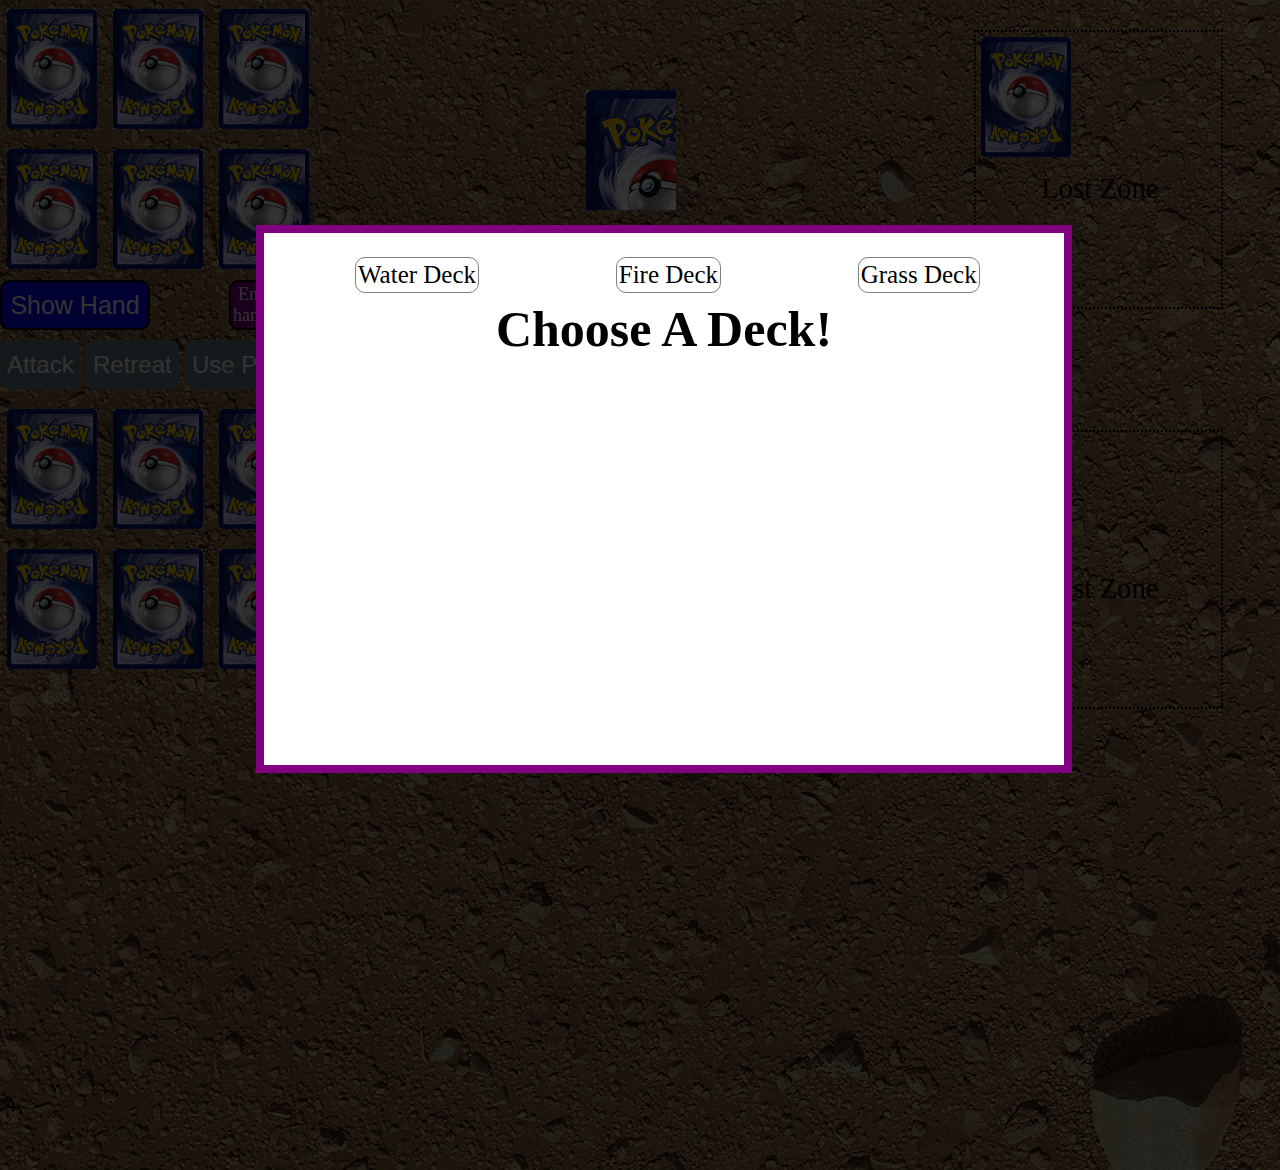
<file: App/index.html>
<!DOCTYPE html PUBLIC "-//W3C//DTD XHTML 1.0 Transitional//EN" "http://www.w3.org/TR/xhtml1/DTD/xhtml1-transitional.dtd">
<html xmlns="http://www.w3.org/1999/xhtml" xml:lang="en" lang="en">
  <head>
    <meta http-equiv="Content-Type" content="text/html; charset=utf-8" />
    <meta http-equiv="X-UA-Compatible" content="IE=EmulateIE7" />
    <title>Pokemon TCG App</title>
    <link href="pokeStyle.css" type="text/css" rel="stylesheet" />
    <script type="text/javascript" src="jquery-2.0.3.min.js"></script>
    <script type="text/javascript" src="functions.js"></script>
    <script type="text/javascript" src="attacks.js"></script>
    <!--<script type="text/javascript" charset="utf-8" src="cordova.js"></script>-->
  </head>
  <body>
  	<div id="battleMat">
    	<input type="button" id="gameStart" value="Start Game!" />
    	<div id="enemy">
        	<div id="prizes">
            	<div class="enemyCover" style="margin: 9px 0 0 7px;">
                	<img src="Cards/back.gif" class="card" />
                </div>
            	<div class="enemyCover" style="margin: 9px 0 0 113px;">
                	<img src="Cards/back.gif" class="card" />
                </div>
            	<div class="enemyCover" style="margin: 9px 0 0 219px;">
                	<img src="Cards/back.gif" class="card" />
                </div>
            	<div class="enemyCover" style="margin: 149px 0 0 7px;">
                	<img src="Cards/back.gif" class="card" />
                </div>
            	<div class="enemyCover" style="margin: 149px 0 0 113px;">
                	<img src="Cards/back.gif" class="card" />
                </div>
            	<div class="enemyCover" style="margin: 149px 0 0 219px;">
                	<img src="Cards/back.gif" class="card" />
                </div>
            </div>
        	<div id="poke">
                <div class="active">
                    	<div class="tool">
                        </div>
                </div>
                <div id="stadium">
                </div>
                <div id="supporter">
                </div>
                <div class="bench">
                	<div class="benchPoke">
                    </div>
                    <div class="benchPoke">
                    </div>
                    <div class="benchPoke">
                    </div>
                    <div class="benchPoke">
                    </div>
                    <div class="benchPoke">
                    </div>
                </div>
            </div>
        <div id="enemyDeckArea">
                <div class="deck">
                	<img src="Cards/back.gif" class="card" onClick="largeCard()" />
                    	<div id="deckLeft">
                        	<span style="color: red; margin: 120px 0 0 5px; position: absolute;"></span>
                        </div>
                </div>
                <div id="discard">
                </div>
                <div id="lostZone">
                	<span style="color: black; font-size: 180%; margin: 25% 25% 0 25%;">Lost Zone</span>
                </div>
                <div id="viewCard">
                    <input type="button" id="viewCardButton" onClick="resetCards()" />
                </div>
        </div>
        <div class="hand">
            <div class="blackOverlay">
            </div>
            <div id="faceDownHand">
            </div>
        </div>
        <div id="enemyActiveHide">
        </div>
    </div>
    <div id="light4" class="whiteContent4">
    	<div class="inEnemyHand">
        </div>
    <input type="hidden" value="Enemy Hand" id="enemyHandButton" onClick="document.getElementById('light4').style.display='block';document.getElementById('fade').style.display='block'" />
    <a href = "javascript:void(0)" onClick = "document.getElementById('light4').style.display='none';document.getElementById('fade').style.display='none'" class="buttons">Exit Hand</a>
    </div>
    <input type="button" value="Show Hand" class="handButton" onClick = "document.getElementById('light').style.display='block';document.getElementById('fade').style.display='block'"/>
    <div class="whiteContent">
    </div>
    <div id="light" class="whiteContent">
    	<div id="handContainer">
            <div class="inPlayerHand">
            </div>
        </div>
    <a href = "javascript:void(0)" onClick = "document.getElementById('light').style.display='none';document.getElementById('fade').style.display='none'" class="buttons" id="exit2">Exit Hand</a>
    </div>
    <div id="fade" class="blackOverlay"></div>
    <div id="viewCard" class="whiteContent">
    </div>
    <div id="enemyHand">
    	<span style="margin: 0 5px;">Enemy hand</span>
        <span id="handCounter"></span>
    </div>
    <div id="attackButton">
    	<input type="button" class="buttons2" value="Attack" onClick="attack(inPlay7)" />
    </div>
    <div id="retreatButton">
    	<input type="button" class="buttons2" value="Retreat" onClick="" />
    </div>
    <div id="usePower">
    	<input type="button" class="buttons2" value="Use Power" onClick="" />
    </div>
        <div id="player">
            <div id="prizes">
            	<div class="playerCover" style="margin: 9px 0 0 7px;">
                	<img src="Cards/back.gif" class="card" />
                </div>
            	<div class="playerCover" style="margin: 9px 0 0 113px;">
                	<img src="Cards/back.gif" class="card" />
                </div>
            	<div class="playerCover" style="margin: 9px 0 0 219px;">
                	<img src="Cards/back.gif" class="card" />
                </div>
            	<div class="playerCover" style="margin: 149px 0 0 7px;">
                	<img src="Cards/back.gif" class="card" />
                </div>
            	<div class="playerCover" style="margin: 149px 0 0 113px;">
                	<img src="Cards/back.gif" class="card" />
                </div>
            	<div class="playerCover" style="margin: 149px 0 0 219px;">
                	<img src="Cards/back.gif" class="card" />
                </div>
            </div>
            <div id="poke">
                <div class="active">
                    	<div class="tool">
                        </div>
                </div>
                <div id="stadium">
                </div>
                <div id="supporter">
                </div>
                <div class="bench">
                    <div class="benchPoke">
                        <div class="tool">
                        </div>
                    </div>
                    <div class="benchPoke">
                        <div class="tool">
                        </div>
                    </div>
                    <div class="benchPoke">
                        <div class="tool">
                        </div>
                    </div>
                    <div class="benchPoke">
                        <div class="tool">
                        </div>
                    </div>
                    <div class="benchPoke">
                        <div class="tool">
                        </div>
                    </div>
                </div>
            </div>
            <div id="playerDeckArea">
                <div class="deck">
                	<img src="Cards/back.gif" class="card" />
                    	<div id="deckLeft">
                        	<span style="color: red; margin: 120px 0 0 5px; position: absolute">Cards Left: <span></span></span>
                        </div>
                </div>
                <div id="discard">
                </div>
                <div id="lostZone">
                	<span style="color: black; font-size: 180%; margin: 25% 25% 0 25%;">Lost Zone</span>
                </div>
            </div>
            <div class="hand">
                <div id="faceDownHand">
                </div>
            </div>
            <div class="pokeAttributes">
                <div class="damageCounters">
                	<table id="enemyActiveDamage">
                    	<tbody>
                        	<tr>
                        		<td>
                                </td>
                                <td>
                                </td>
                            </tr>
                            <tr>
                                <td>
                                </td>
                                <td>
                                </td>
                            </tr>
                            <tr>
                                <td>
                                </td>
                                <td>
                                </td>
                            </tr>
                        </tbody>
                    </table>
                    <table id="enemyBench1Damage">
                    	<tbody>
                        	<tr>
                        		<td>
                                </td>
                                <td>
                                </td>
                            </tr>
                            <tr>
                                <td>
                                </td>
                                <td>
                                </td>
                            </tr>
                            <tr>
                                <td>
                                </td>
                                <td>
                                </td>
                            </tr>
                        </tbody>
                    </table>
                    <table id="enemyBench2Damage">
                    	<tbody>
                        	<tr>
                        		<td>
                                </td>
                                <td>
                                </td>
                            </tr>
                            <tr>
                                <td>
                                </td>
                                <td>
                                </td>
                            </tr>
                            <tr>
                                <td>
                                </td>
                                <td>
                                </td>
                            </tr>
                        </tbody>
                    </table>
                    <table id="enemyBench3Damage">
                    	<tbody>
                        	<tr>
                        		<td>
                                </td>
                                <td>
                                </td>
                            </tr>
                            <tr>
                                <td>
                                </td>
                                <td>
                                </td>
                            </tr>
                            <tr>
                                <td>
                                </td>
                                <td>
                                </td>
                            </tr>
                        </tbody>
                    </table>
                    <table id="enemyBench4Damage">
                    	<tbody>
                        	<tr>
                        		<td>
                                </td>
                                <td>
                                </td>
                            </tr>
                            <tr>
                                <td>
                                </td>
                                <td>
                                </td>
                            </tr>
                            <tr>
                                <td>
                                </td>
                                <td>
                                </td>
                            </tr>
                        </tbody>
                    </table>
                    <table id="enemyBench5Damage">
                    	<tbody>
                        	<tr>
                        		<td>
                                </td>
                                <td>
                                </td>
                            </tr>
                            <tr>
                                <td>
                                </td>
                                <td>
                                </td>
                            </tr>
                            <tr>
                                <td>
                                </td>
                                <td>
                                </td>
                            </tr>
                        </tbody>
                    </table>
                    <table id="playerActiveDamage">
                    	<tbody>
                        	<tr>
                        		<td>
                                </td>
                                <td>
                                </td>
                            </tr>
                            <tr>
                                <td>
                                </td>
                                <td>
                                </td>
                            </tr>
                            <tr>
                                <td>
                                </td>
                                <td>
                                </td>
                            </tr>
                        </tbody>
                    </table>
                    <table id="playerBench1Damage">
                    	<tbody>
                        	<tr>
                        		<td>
                                </td>
                                <td>
                                </td>
                            </tr>
                            <tr>
                                <td>
                                </td>
                                <td>
                                </td>
                            </tr>
                            <tr>
                                <td>
                                </td>
                                <td>
                                </td>
                            </tr>
                        </tbody>
                    </table>
                    <table id="playerBench2Damage">
                    	<tbody>
                        	<tr>
                        		<td>
                                </td>
                                <td>
                                </td>
                            </tr>
                            <tr>
                                <td>
                                </td>
                                <td>
                                </td>
                            </tr>
                            <tr>
                                <td>
                                </td>
                                <td>
                                </td>
                            </tr>
                        </tbody>
                    </table>
                    <table id="playerBench3Damage">
                    	<tbody>
                        	<tr>
                        		<td>
                                </td>
                                <td>
                                </td>
                            </tr>
                            <tr>
                                <td>
                                </td>
                                <td>
                                </td>
                            </tr>
                            <tr>
                                <td>
                                </td>
                                <td>
                                </td>
                            </tr>
                        </tbody>
                    </table>
                    <table id="playerBench4Damage">
                    	<tbody>
                        	<tr>
                        		<td>
                                </td>
                                <td>
                                </td>
                            </tr>
                            <tr>
                                <td>
                                </td>
                                <td>
                                </td>
                            </tr>
                            <tr>
                                <td>
                                </td>
                                <td>
                                </td>
                            </tr>
                        </tbody>
                    </table>
                    <table id="playerBench5Damage">
                    	<tbody>
                        	<tr>
                        		<td>
                                </td>
                                <td>
                                </td>
                            </tr>
                            <tr>
                                <td>
                                </td>
                                <td>
                                </td>
                            </tr>
                            <tr>
                                <td>
                                </td>
                                <td>
                                </td>
                            </tr>
                        </tbody>
                    </table>
                </div>
                <div class="enemyStatus">
                </div>
                <div class="playerStatus">
                <div class="otherTokens">
                </div>
            </div>
            <div class="light2" id="whiteContent2">
            	<div id="light2" class="whiteContent2">
                	<a href = "javascript:void(0)" onClick = "document.getElementById('light2').style.display='none';document.getElementById('fade').style.display='none';removeCard()" class="buttons" id="exit">Exit View
                    </a>          		 
                </div>
            </div>
            <input type="button" id="startButton" onClick="deckPicker();" />
            <div class="light3" id="whiteContent3">
            	<div id="light3" class="whiteContent3">
                	<a href="javascript:void(0)" onClick = "document.getElementById('light3').style.display='none';document.getElementById('fade').style.display='none';deckPickerGrass(grassDeck)" class="buttons" id="grass" style="margin: 1% 8.9%; float:right;">Grass Deck</a>
                    <a href="javascript:void(0)" onClick = "document.getElementById('light3').style.display='none';document.getElementById('fade').style.display='none';deckPickerFire(fireDeck)" class="buttons" id="fire" style="margin: 1% 8.9%; float:right;">Fire Deck</a>
                    <a href="javascript:void(0)" onClick = "document.getElementById('light3').style.display='none';document.getElementById('fade').style.display='none';deckPickerWater(waterDeck)" class="buttons" id="water" style="margin: 1% 8.9%; float:right;">Water Deck</a>
                <h2>Choose A Deck!</h2>
                </div>
            </div>
            <div class="light5" id="whiteContent2">
            	<div id="light5" class="whiteContent2">
                	<a href = "javascript:void(0)" onClick = "document.getElementById('light5').style.display='none';document.getElementById('fade').style.display='none';removeCard()" class="buttons exit3" id="exit3">Exit View
                    </a>
                    <div id="buttonAlign">
                        <a onClick="addToBench()" class="buttons3">Put on Bench</a>
                        <a onClick="evolve()" class="buttons3">Evolve a Pokemon</a>
                        <a onClick="attachEnergy()" class="buttons3">Attach as Energy</a>
                        <a onClick="playTrainer()" class="buttons3">Play Trainer</a>
                        <a onClick="playSupporter()" class="buttons3">Play Supporter</a>
                        <a onClick="playStadium()" class="buttons3">Play a Stadium</a>
                        <a onClick="attachTool()" class="buttons3">Attach Tool</a>
                        <a onClick="pokemonPowers()" class="buttons3">Use PokePowers</a>
                    </div>
                </div>
            </div>
            <div class="light6" id="whiteContent3">
            	<div id="light6" class="whiteContent3">
                	<div class="inPlayerDeck">
                    </div>
                	<a href = "javascript:void(0)" onClick = "document.getElementById('light6').style.display='none';document.getElementById('fade').style.display='none';removeCard()" class="buttons exit3">Exit View
                    </a>
        		</div>
    		</div>
            <div class="light7" id="whiteContent3">
            	<div id="light7" class="whiteContent3">
                	<div class="enemyDiscardPile">
                    </div>
                	<a href = "javascript:void(0)" onClick = "document.getElementById('light7').style.display='none';document.getElementById('fade').style.display='none';removeCard()" class="buttons exit3">Exit View
                    </a>
        		</div>
    		</div>
            <div class="light8" id="whiteContent3">
            	<div id="light8" class="whiteContent3">
                	<div class="discardPile">
                    </div>
                	<a href = "javascript:void(0)" onClick = "document.getElementById('light8').style.display='none';document.getElementById('fade').style.display='none';removeCard()" class="buttons exit3">Exit View
                    </a>
        		</div>
    		</div>
            <div class="light9" id="whiteContent3">
            	<div id="light9" class="whiteContent3">
                	<div class="attacks">
                    </div>
                	<a href = "javascript:void(0)" onClick = "document.getElementById('light9').style.display='none';document.getElementById('fade').style.display='none';removeCard()" class="buttons exit3">Exit View
                    </a>
                    <a onClick='betweenTurns("Player")' class="buttons">Cancel Attack</a>
        		</div>
    		</div>
    <input type="button" id="placeActive" onClick="placeActive();" />
    <input type="button" id="coinFlip" onClick="coinFlipStart();" value="Flip Coin to Continue" />
    <input type="button" id="playerDeck" onClick="document.getElementById('light6').style.display='block'; document.getElementById('fade').style.display='block';" />
    <a onClick="playerPopup();" id="popup">On Your Turn</a>
    <div id="thinking" style="display: none;"><p>Computer is thinking...</p></div>
  </body>
</html>
</file>
<file: App/pokeStyle.css>
@charset "utf-8";
/* CSS Document */

body {
	margin: 0;
	padding: 0;
	background:url(background2.jpg);
}
#battleMat {
	width: 100%;
	height: 100%;
	overflow: auto;
}
#enemy {
	height: 50%;
	width: 100%;
}
#player {
	height: 50%;
	width: 100%;
}
#poke {
	margin: 0 5px 0 320px;
	overflow: auto;
	height: 400px;
	width: 960px;
}
.active {
	margin: 90px 30px 0 160px;
	min-height: 130px;
	width: 300px;
	z-index: 12;
}
.active .card {
	margin: 0 0 5px 106px;
}
.active .energy1 {
	z-index: 10;
	margin: -5px 0 0 53px;
	width: 90px;
	height: 120px;
	position: absolute;
}
.active .energy2 {
	z-index: 9;
	margin: -10px 0 0 53px;
	width: 90px;
	height: 120px;
	position: absolute;
}
.active .energy3 {
	z-index: 8;
	margin: -15px 0 0 53px;
	width: 90px;
	height: 120px;
	position: absolute;
}
.active .energy4 {
	z-index: 7;
	margin: -20px 0 0 53px;
	width: 90px;
	height: 120px;
	position: absolute;
}
.active .energy5 {
	z-index: 6;
	margin: -25px 0 0 53px;
	width: 90px;
	height: 120px;
	position: absolute;
}
.active .energy6 {
	z-index: 5;
	margin: -30px 0 0 53px;
	width: 90px;
	height: 120px;
	position: absolute;
}
.active .energy7 {
	z-index: 4;
	margin: -35px 0 0 53px;
	width: 90px;
	height: 120px;
	position: absolute;
}
.active .energy8 {
	z-index: 3;
	margin: -40px 0 0 53px;
	width: 90px;
	height: 120px;
	position: absolute;
}
#stadium {
	margin: -140px 5px 5px 5px;
	min-height: 130px;
	width: 140px;
	position: absolute;
	z-index: 12;
}
#stadium .card {
	margin: 5px 25px;
}
#supporter {
	margin: -140px 5px 5px 475px;
	min-height: 130px;
	width: 140px;
	position: absolute;
	z-index: 12;
}
#supporter .card {
	margin: 0 25px;
}
.bench {
	margin: 20px 10px;
}
.benchPoke {
	float: left;
	width: 120px;
	margin: 0 5px;
	min-height: 130px;
	z-index: 2;
}
.benchPoke .card {
	margin: 5px;
}
#enemyDeckArea {
	width: 245px;
	margin: -370px 0 0 974px;
	min-height: 270px;
	position: absolute;
	border: 2px dotted black;
}
#playerDeckArea {
	width: 245px;
	margin: -370px 0 0 974px;
	min-height: 270px;
	position: absolute;
	border: 2px dotted black;
}
.deck {
	min-height: 130px;
	margin: 5px 5px;
	width: 150px;
}
#deck .card {
	margin: 5px 15px;
}
#discard {
	margin: -135px 5px 5px 125px;
	min-height: 130px;
	width: 120px;
}
#discard .card {
	margin: 5px 15px;
}
#lostZone {
	margin: 5px 5px;
	width: 240px;
	min-height: 130px;
}
#lostZone .card {
	margin: 5px 1px;
}
#prizes {
	position: absolute;
	height: 280px;
	width: 320px;
}
.prize {
	float: left;
	width: 96px;
	min-height: 130px;
	margin: 5px 5px;
}
.handButton {
	height: 50px;
	width: 150px;
	background-color: blue;
	position: absolute;
	margin-top: -120px;
	z-index: 999;
	border: 2px solid black;
	border-radius: 10px;
	color: white;
	font-size: 25px;
	cursor: pointer;
}
#enemyHand {
	height: 42px;
	width: 80px;
	background-color: purple;
	position: absolute;
	margin: -120px 0 0 229px;
	z-index: 2;
	border: 2px solid black;
	border-radius: 10px;
	color: white;
	font-size: 18px;
	padding: 2px;
	overflow: hidden;
}
#handCounter {
	font-size: 20px;
	color: orange;
	margin-left: 5px;	
}
.prize .card {
	width: 90px;
	height: 120px;
	margin: 4px 0 0 2px;
}
.card {
	width: 90px;
	height: 120px;
	position: absolute;
	z-index: 11;
}
.blackOverlay {
	display: none;
	position: absolute;
	top: 0;
	left: 0;
	width: 100%;
	height: 130%;
	background-color: black;
	z-index: 1001;
	-moz-opacity: 0.8;
	opacity: .80;
	filter: alpha(opacity=80);
}
.whiteContent {
	display: none;
	position: absolute;
	top: 25%;
	left: 20%;
	width: 60%;
	height: 500px;
	padding: 16px;
	border: 8px solid orange;
	background-color: white;
	z-index: 1002;
	overflow: auto;
}
.inPlayerHand {
	z-index: 1003;
}
#handContainer {
	width: 100%;
	height: 25%;
}
.inPlayerHand .card, .inEnemyHand .card {
	padding: 0 2px 2px 0;
	position: relative;
	float: left;
}
.inPlayerHand .card:hover {
	opacity: .50;
}
.buttons {
	margin: 2.5px 8px 0 7px;
	float: right;
	padding: 3px 2px;
	border: 1px solid gray;
	border-radius: 10px;
	text-decoration: none;
	color: black;
	font-size: 25px;
}
.buttons:hover {
	opacity: .50;
	background-color: black;
	color: white;
}
.buttons2 {
	z-index: 200;
	height: 50px;
	border: 1px solid gray;
	border-radius: 10px;
	text-decoration: none;
	color: white;
	font-size: 24px;
	background-color: #65808a;
	cursor: pointer;
}
#attackButton {
	width: 80px;
	top: 340px;
	position: absolute;
}
#retreatButton {
	width: 80px;
	top: 340px;
	left: 86px;
	position: absolute;
}
#usePower {
	width: 80px;
	top: 340px;
	left: 185px;
	position: absolute;
}
#viewCard {
	display: none;
	position: absolute;
	top: 25px;
	left: 20px;
	width: 60px;
	height: 50px;
	padding: 16px;
	border: 8px solid #ff3333;
	background-color: white;
	z-index: 1004;
	overflow: auto;
}
.card:hover, .energy:hover {
	z-index: 110;
}
.energy1 {
	z-index: 10;
	margin: -10px 0 0 0;
	width: 90px;
	height: 120px;
	position: absolute;
}
.energy2 {
	z-index: 9;
	margin: -20px 0 0 0;
	width: 90px;
	height: 120px;
	position: absolute;
}
.energy3 {
	z-index: 8;
	margin: -30px 0 0 0;
	width: 90px;
	height: 120px;
	position: absolute;
}
.energy4 {
	z-index: 7;
	margin: -40px 0 0 0;
	width: 90px;
	height: 120px;
	position: absolute;
}
.energy5 {
	z-index: 6;
	margin: -50px 0 0 0;
	width: 90px;
	height: 120px;
	position: absolute;
}
.energy6 {
	z-index: 5;
	margin: -60px 0 0 0;
	width: 90px;
	height: 120px;
	position: absolute;
}
.energy7 {
	z-index: 4;
	margin: -70px 0 0 0;
	width: 90px;
	height: 120px;
	position: absolute;
}
.energy8 {
	z-index: 3;
	margin: -80px 0 0 0;
	width: 90px;
	height: 120px;
	position: absolute;
}
#player .energy1 {
	z-index: 10;
	margin: -5px 0 0 2.5px;
	width: 90px;
	height: 120px;
	position: absolute;
}
#player .energy2 {
	z-index: 9;
	margin: -10px 0 0 2.5px;
	width: 90px;
	height: 120px;
	position: absolute;
}
#player .energy3 {
	z-index: 8;
	margin: -15px 0 0 2.5px;
	width: 90px;
	height: 120px;
	position: absolute;
}
#player .energy4 {
	z-index: 7;
	margin: -20px 0 0 2.5px;
	width: 90px;
	height: 120px;
	position: absolute;
}
#player .energy5 {
	z-index: 6;
	margin: -25px 0 0 2.5px;
	width: 90px;
	height: 120px;
	position: absolute;
}
#player .energy6 {
	z-index: 5;
	margin: -30px 0 0 2.5px;
	width: 90px;
	height: 120px;
	position: absolute;
}
#player .energy7 {
	z-index: 4;
	margin: -35px 0 0 2.5px;
	width: 90px;
	height: 120px;
	position: absolute;
}
#player .energy8 {
	z-index: 3;
	margin: -40px 0 0 2.5px;
	width: 90px;
	height: 120px;
	position: absolute;
}
#player .active .energy1 {
	z-index: 10;
	margin: -5px 0 0 53px;
	width: 90px;
	height: 120px;
	position: absolute;
}
#player .active .energy2 {
	z-index: 9;
	margin: -10px 0 0 53px;
	width: 90px;
	height: 120px;
	position: absolute;
}
#player .active .energy3 {
	z-index: 8;
	margin: -15px 0 0 53px;
	width: 90px;
	height: 120px;
	position: absolute;
}
#player .active .energy4 {
	z-index: 7;
	margin: -20px 0 0 53px;
	width: 90px;
	height: 120px;
	position: absolute;
}
#player .active .energy5 {
	z-index: 6;
	margin: -25px 0 0 53px;
	width: 90px;
	height: 120px;
	position: absolute;
}
#player .active .energy6 {
	z-index: 5;
	margin: -30px 0 0 53px;
	width: 90px;
	height: 120px;
	position: absolute;
}
#player .active .energy7 {
	z-index: 4;
	margin: -35px 0 0 53px;
	width: 90px;
	height: 120px;
	position: absolute;
}
#player .active .energy8 {
	z-index: 3;
	margin: -40px 0 0 53px;
	width: 90px;
	height: 120px;
	position: absolute;
}
.tool {
	margin: 20px 0 0 -70px;
	position: absolute;
}
#enemyActiveDamage {
	position: absolute;
	z-index: 500;
	top: 90px;
	left: 586px;
}
#enemyBench1Damage {
	position: absolute;
	z-index: 500;
	top: 245px;
	left: 343px;
}
#enemyBench2Damage {
	position: absolute;
	z-index: 500;
	top: 245px;
	left: 473px;
}
#enemyBench3Damage {
	position: absolute;
	z-index: 500;
	top: 245px;
	left: 603px;
}
#enemyBench4Damage {
	position: absolute;
	z-index: 500;
	top: 245px;
	left: 733px;
}
#enemyBench5Damage {
	position: absolute;
	z-index: 500;
	top: 245px;
	left: 863px;
}
#playerActiveDamage {
	position: absolute;
	z-index: 500;
	top: 492px;
	left: 586px;
}
#playerBench1Damage {
	position: absolute;
	z-index: 500;
	top: 648px;
	left: 342px;
}
#playerBench2Damage {
	position: absolute;
	z-index: 500;
	top: 648px;
	left: 472px;
}
#playerBench3Damage {
	position: absolute;
	z-index: 500;
	top: 648px;
	left: 602px;
}
#playerBench4Damage {
	position: absolute;
	z-index: 500;
	top: 648px;
	left: 732px;
}
#playerBench5Damage {
	position: absolute;
	z-index: 500;
	top: 648px;
	left: 862px;
}
.counter {
	width: 20px;
	height: 20px;
}
.enemyStatus {
	position: absolute;
	margin: -720px 0 0 685px;
	width: 90px;
}
.enemyStatus img {
	width: 35px;
	height: 35px;
}
.playerStatus {
	position: absolute;
	margin: -320px 0 0 675px;
	width: 90px;
}
.playerStatus img {
	width: 35px;
	height: 35px;
}
.otherTokens {
	
}
.whiteContent2 {
	display: none;
	position: absolute;
	top: 25%;
	left: 20%;
	width: 60%;
	height: 500px;
	padding: 16px;
	border: 8px solid orange;
	background-color: white;
	z-index: 1002;
	overflow: auto;
}
#light2 img {
	margin: 0.75px 0 0 25px;
}
.whiteContent3 {
	display: none;
	position: absolute;
	top: 25%;
	left: 20%;
	width: 60%;
	height: 500px;
	padding: 16px;
	border: 8px solid purple;
	background-color: white;
	z-index: 1002;
	overflow: auto;
}
.whiteContent3 h2 {
	font-size: 50px;
	text-align: center;
	margin: 20px 0 0 0;
}
#startButton {
	display: none;
}
#gameStart {
	position: absolute;
	z-index: 1001;
	font-size: 25px;
	background-color: black;
	color: turquoise;
	border-radius: 10px;
	border: 2px solid beige;
	top: 40%;
	left: 45%;
}
#light4 {
	display: none;
}
.playerCover {
	position: absolute;
	z-index: 1000;
}
.enemyCover {
	position: absolute;
	z-index: 1001;
}
#placeActive {
	display: none;
}
#enemyActiveHide {
	width: 90px;
	height: 120px;
	z-index: 12;
	background-image: url("Cards/back.gif");
	position: absolute;
	top: 90px;
	left: 586px;
}
#coinFlip {
	display: none;
	top: 40%;
	left: 42.5%;
	z-index: 1001;
	position: absolute;
	width: 200px;
	height: 50px;
	background: darksalmon;
	font-size: 20px;
}
.buttons3 {
	margin: 2.5px 7px 0 7px;
	float: left;
	padding: 3px 2px;
	border: 1px solid gray;
	border-radius: 10px;
	text-decoration: none;
	color: black;
	font-size: 25px;
	max-height: 30px;
	margin-bottom: 7px;
	background-color: lightblue;
	cursor: pointer;
}
.buttons3:hover {
	background-color: darkblue;
	color: white;
}
#buttonAlign {
	width: 210px;
	margin-top: 50px;
}
#popup {
	height: 42px;
	width: 71px;
	position: absolute;
	top: 280px;
	left: 150px;
	border-radius: 10px;
	border: 2px solid black;
	background: darkred;
	color: white;
	padding: 2px;
	cursor: pointer;
	display: none;
}
#playerDeck {
	display: none;
}
.inPlayerDeck {
	z-index: 1003;
}
.inPlayerDeck .card, .inEnemyDeck .card {
	padding: 0 2px 2px 0;
	position: relative;
	float: left;
}
.inPlayerDeck .card:hover {
	opacity: .50;
}
</file>
